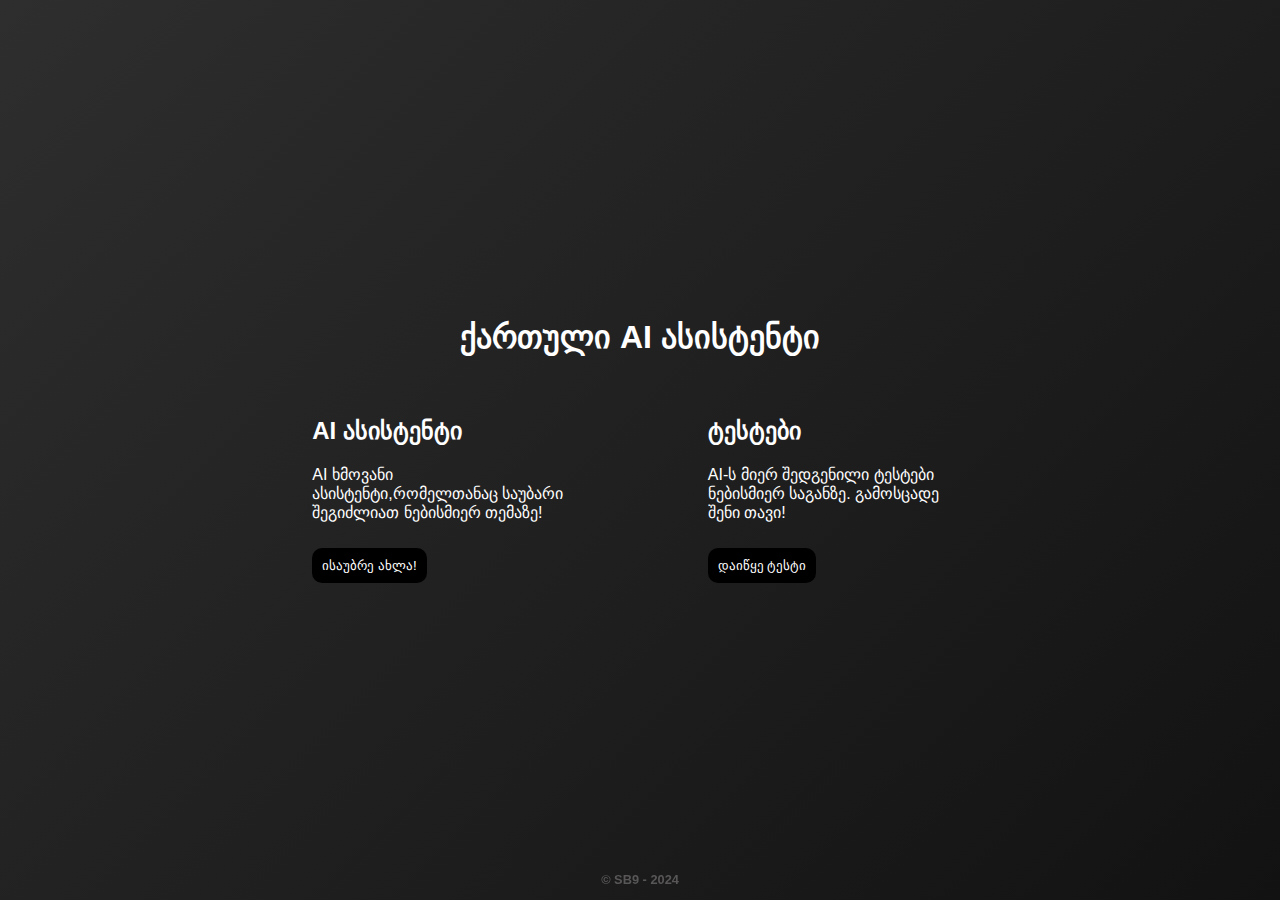
<file: resources/public/index.html>
<!DOCTYPE html>
<html lang="en">
  <head>
    <meta charset="UTF-8" />
    <meta name="viewport" content="width=device-width, initial-scale=1.0" />
    <title>LakLaka</title>
    <link rel="stylesheet" href="css/main.css" />
  </head>
  <body>
    <div class="back-button">
      <button id="back" style="display: none">&lt;</button>
    </div>
    <div id="home" style="display: flex">
      <h1 class="title">ქართული AI ასისტენტი</h1>
      <div class="card-container">
        <div class="card1">
          <h2>AI ასისტენტი</h2>
          <p>
            AI ხმოვანი ასისტენტი,რომელთანაც საუბარი შეგიძლიათ ნებისმიერ თემაზე!
          </p>
          <button id="chat-button">ისაუბრე ახლა!</button>
        </div>

        <div class="card2">
          <h2>ტესტები</h2>
          <p>
            AI-ს მიერ შედგენილი ტესტები ნებისმიერ საგანზე. გამოსცადე შენი თავი!
          </p>
          <button id="test-button">დაიწყე ტესტი</button>
        </div>
      </div>
    </div>

    <footer class="footer">
      <p>© SB9 - 2024</p>
    </footer>
    <div class="test" id="test-page" style="display: none">
      <div class="test-subject" id="subject-select" style="display: none">
        <div class="subject-h1">
          <h1>ტესტები</h1>
        </div>
        <div class="subject-input">
          <label for="subject">რომელ თემაზე გინდა გამოცდა?</label>
          <input type="text" id="subject" placeholder="შეიყვანეთ თემა..." />
          <label for="amount">რამდენი შეკითხვის შექმნა გსურთ?</label>
          <input
            type="number"
            id="amount"
            placeholder="შეიყვანეთ კითხვების რაოდენობა..."
          />
          <select id="difficulty" aria-placeholder="Select a difficulty...">
            <option value="easy">მარტივი</option>
            <option value="medium">საშუალო</option>
            <option value="hard">რთული</option>
          </select>
        </div>
        <button id="subject-submit">დაწყება</button>
      </div>
      <div class="test-container" id="test-container">
        <div class="test-h1">
          <h1>ტესტები</h1>
        </div>
        <div class="test-form">
          <div class="left-container" id="left-container"></div>
          <div class="right-container" id="right-container"></div>
        </div>
        <button id="correct-test">დასტური</button>
      </div>
      <div
        class="test-loading-container"
        id="test-loading"
        style="display: none"
      >
        <div class="test-loading">
          <div class="loading">
            <div>
              <div></div>
              <div></div>
              <div></div>
            </div>
            <div>
              <div></div>
              <div></div>
              <div></div>
            </div>
          </div>
        </div>
        <h3>იტვირთება...</h3>
      </div>
    </div>
    <div class="chat" id="chat" style="display: none">
      <aside class="sidebar">
        <ul>
          <li><a href="#">საუბრის ისტორია 1</a></li>
          <li><a href="#">საუბრის ისტორია 2</a></li>
        </ul>
        <button class="new-chat-button">ახალი სასაუბრო</button>
      </aside>

      <div class="main">
        <div id="chat-name" style="align-self: center">ახალი სასაუბრო</div>
        <div class="chat-container">
          <div class="camera"></div>
          <div id="chat-window"></div>
          <button class="btn-mic" id="start-btn">
            <img src="images/mic.png" alt="Mic Icon" />
          </button>
          <div id="result"></div>
        </div>
      </div>
    </div>
    <script src="js/socket.io.js"></script>
    <script src="js/client.js"></script>
    <script src="js/transitions.js"></script>
    <script src="js/test.js"></script>
  </body>
</html>
</file>
<file: resources/public/css/main.css>
* {
  box-sizing: border-box;
}

body,
html {

  height: 100%;
  width: 100%;
  margin: 0;
  font-family: "Arial", sans-serif;
  background: linear-gradient(135deg, #2e2e2e, #121212);
  color: #ffffff;
  display: flex;
  align-items: center;
  justify-content: center;
}

.chat {
  width: 100%;
  max-width: 1200px;
  display: grid;
  grid-template-columns: 1fr 4fr;
  grid-gap: 20px;
  align-items: start;
}

.sidebar {
  background-color: #1f1f1f;
  padding: 20px;
  border-radius: 10px;
  overflow-y: auto;
}

.main {
  background-color: #242424;
  border-radius: 10px;
  padding: 20px;
  display: flex;
  flex-direction: column;
  align-items: stretch;
  height: 100%;
}

.camera-feed {
  width: 100%;
  background: #000;
  height: 180px;
  border-radius: 10px;
  margin-bottom: 20px;
  display: flex;
  justify-content: center;
  align-items: center;
}

video {
  width: 100%;
  height: 100%;
  border-radius: 10px;
  object-fit: cover;
}

.chat-container {

  background-color: #1f1f1f;
  border-radius: 8px;
  flex-grow: 1;
  padding: 10px;
  display: flex;
  flex-direction: column;
}

/*.camera {
  position: absolute;
  z-index: 20;
  left: 25;
  top: 90px;
  width: 20px;
  height: 20px;
  border-radius: 50%;
  background-color: black;

}
*/
.card1 {

  .card1:hover,
  .card2:hover {

    background-color: #1f1f1f;
    transition: all 0.3s ease;
  }

  border-radius: 10px;
  padding: 20px;
  width: 300px;
  justify-content: space-around;
  margin-right: 20px;

}

.card1:hover,
.card2:hover {

  background-color: #1f1f1f;
  transition: all 0.3s ease;

}

.card2 {

  border-radius: 10px;
  padding: 20px;
  width: 300px;
  justify-content: space-around;
  margin-left: 2cm;
}

.card-container {
  display: flex;
  flex-direction: row;
}

#chat-window {
  flex-grow: 1;
  overflow-y: auto;
  margin-bottom: 10px;
  padding: 10px;
  border-radius: 8px;
  background-color: #252525;
  height: 69vh;
  display: flex;
  flex-direction: column;
}

#chat-input {
  width: calc(100% - 20px);
  padding: 10px;
  margin-bottom: 10px;
  border-radius: 8px;
  border: none;
}

#send-message {
  width: 15%;
  padding: 10px;
  background-color: #000000;
  color: white;
  border: none;
  border-radius: 8px;
  cursor: pointer;
  margin-bottom: 10px;
  margin-left: 10px;
}

#send-message:hover {
  background-color: #333333;
}

.sidebar ul {
  list-style: none;
  padding-left: 0;
}

.sidebar ul li a {
  text-decoration: none;
  color: #ffffff;
  padding: 10px;
  display: block;
  border-radius: 5px;
  transition: background-color 0.2s;
}

.sidebar ul li a:hover,
.sidebar ul li a:focus {
  background-color: #333333;
}

.new-chat-button {
  background: #000000;
  color: white;
  padding: 10px;
  width: 100%;
  text-align: center;
  border: none;
  border-radius: 5px;
  margin-top: 10px;
  cursor: pointer;
}

.new-chat-button:hover {
  background-color: #333333;
}

div#chat-name {
  font-size: 20px;
  text-align: center;
  margin-bottom: 10px;
  font-weight: bold;
  color: white;
}

div#message-input {
  display: flex;
  flex-direction: row;
}

.btn-mic {
  width: 50px;
  height: 50px;
  border-radius: 50%;
  background-color: #000000;
  display: flex;
  justify-content: center;
  align-items: center;
  cursor: pointer;
  border: none;
  align-self: center;
}

.btn-mic:hover {
  background-color: black;
}

.btn-mic img {
  width: 80%;
  height: auto;
  border-radius: 50%;
}

#transcript {
  margin: 10px;
  font-weight: bold;
  color: white;
}

span {
  display: inline-block;
}

#result {
  word-wrap: break-word;
}

.user-bubble {
  padding: 10px;
  display: flex;
  border-radius: 10px;
  background-color: black;
  width: fit-content;
  max-width: 70%;
  word-wrap: break-word;
  margin-bottom: 10px;
  align-self: flex-end;
}

.assistant-bubble {
  background-color: lightgray;
  padding: 10px;
  margin-bottom: 10px;
  width: fit-content;
  border-radius: 10px;
  color: black;
  display: flex;
  max-width: 70%;
  word-wrap: break-word;
  align-self: flex-start;
}

button {
  align-self: center;
  margin-top: 10px;
  color: white;
  background-color: black;
  border: none;
  padding: 10px;
  margin-right: 10px;
  border-radius: 10px;
  cursor: pointer;
}

button:hover {
  background-color: #333333;
}

#home {
  display: flex;
  flex-direction: column;
  justify-content: center;
}

.mode-selection {
  display: flex;
  flex-direction: row;
  justify-content: center;
}

.title {
  align-self: center;
}

.footer {

  position: fixed;
  bottom: 0;
  left: 0;
  width: 100%;
  color: #585656;
  text-align: center;
  font-weight: bold;
  font-size: 0.8em;

}


div#test-page {
  width: 1000%;
  height: 100%;
  justify-content: center;
  align-items: center;
}

.test-container {
  background-color: #1f1f1f;
  padding: 10px;
  border-radius: 10px;
  display: flex;
  flex-direction: column;
  width: 50%;
  height: auto;
}

.test-h1 {
  align-items: center;
  display: flex;
  justify-content: center;
  margin-bottom: 10px;
}

.test-form {
  display: flex;
  flex-direction: row;
  width: 100%;
}

.left-container {
  display: flex;
  flex-direction: column;
  margin-right: 50px;
  margin-left: 5px;
  margin-top: 10px;
  margin-bottom: 10px;
  width: 100%;
}

.right-container {
  display: flex;
  flex-direction: column;
  margin-left: 50px;
  margin-right: 5px;
  margin-top: 10px;
  margin-bottom: 10px;
  width: 100%;
}

input {
  padding: 10px;
  border-radius: 5px;
  border: solid 1px white;
  background: transparent;
  width: 100%;
  color: white;
  margin-bottom: 10px;
}

label {
  margin-bottom: 10px;
}

.back-button {
  align-self: start;
  margin-left: 10px;
  position: absolute;
  left: 0;
  line-height: 50px;
}

button#back {
  width: 100%;
  height: 100%;
  border-radius: 100%;
}

.test-subject {
  padding: 10px;
  background-color: #1f1f1f;
  flex-direction: column;
  border-radius: 10px;
  width: 432px;
}

.subject-h1 {
  display: flex;
  flex-direction: row;
  justify-content: center;
}

@keyframes loading-1 {
  0% {
    transform: rotate(0deg)
  }

  50% {
    transform: rotate(-45deg)
  }

  100% {
    transform: rotate(0deg)
  }
}

@keyframes loading-2 {
  0% {
    transform: rotate(180deg)
  }

  50% {
    transform: rotate(225deg)
  }

  100% {
    transform: rotate(180deg)
  }
}

.loading>div:nth-child(2) {
  transform: translate(-15px, 0);
}

.loading>div:nth-child(2) div {
  position: absolute;
  top: 40px;
  left: 40px;
  width: 120px;
  height: 60px;
  border-radius: 120px 120px 0 0;
  background: #ffffff;
  animation: loading-1 1s linear infinite;
  transform-origin: 60px 60px
}

.loading>div:nth-child(2) div:nth-child(2) {
  animation: loading-2 1s linear infinite
}

.loading>div:nth-child(2) div:nth-child(3) {
  transform: rotate(-90deg);
  animation: none;
}

@keyframes loading-3 {
  0% {
    transform: translate(190px, 0);
    opacity: 0
  }

  20% {
    opacity: 1
  }

  100% {
    transform: translate(70px, 0);
    opacity: 1
  }
}

.loading>div:nth-child(1) {
  display: block;
}

.loading>div:nth-child(1) div {
  position: absolute;
  top: 92px;
  left: -8px;
  width: 16px;
  height: 16px;
  border-radius: 50%;
  background: #ffffff;
  animation: loading-3 1s linear infinite
}

.loading>div:nth-child(1) div:nth-child(1) {
  animation-delay: -0.67s
}

.loading>div:nth-child(1) div:nth-child(2) {
  animation-delay: -0.33s
}

.loading>div:nth-child(1) div:nth-child(3) {
  animation-delay: 0s
}

.test-loading {
  width: 200px;
  height: 200px;
  display: inline-block;
  overflow: hidden;
  background: none;
}

.loading {
  width: 100%;
  height: 100%;
  position: relative;
  transform: translateZ(0) scale(1);
  backface-visibility: hidden;
  transform-origin: 0 0;
}

.loading div {
  box-sizing: content-box;
}

.test-loading-container {
  display: flex;
  flex-direction: column;
  padding: 10px;
  background-color: #1f1f1f;
  border-radius: 10px;
  width: 521px;
  justify-content: center;
  align-items: center;
}

.subject-input {
  display: flex;
  flex-direction: column;
}

select#difficulty {
  width: 25%;
}

select:focus {
  color: black;
}

select {
  color: white;
  border-radius: 5px;
  padding: 10px;
  background: transparent;
  border: 1px solid white;
}

.correct {
  color: green;
  padding-right: 30px;
}

.wrong {
  color: red;
}

b {
  margin-bottom: 10px;
}

input10 {
  font-size: 0.8em;
  padding: 8px;
}

.explain {
  font-size: 14px;
  text-align: center;
  justify-content: center;
  margin-top: 20px;
  margin-bottom: 20px;
  margin-left: 50px;
  margin-right: 50px
}

.right8 {
  text-align: center;
}

.submit {
  display: block;
  margin: 0 auto;

}

.answers {
  display: flex;
  flex-direction: column;
}

.answers label {
  margin-bottom: 10px;
}

.answers input[type="radio"] {
  display: none;
}

.answers label {
  position: relative;
  padding-left: 30px;
  cursor: pointer;
  font-size: 18px;
}

.answers label::before {
  content: '';
  position: absolute;
  left: 0;
  top: 2px;
  width: 20px;
  height: 20px;
  border: 2px solid white;
  border-radius: 50%;
  background-color: transparent;
}

.answers input[type="radio"]:checked+label::before {
  background-color: white;
}

.answers input[type="radio"]:checked+label::after {
  content: '\2713';
  position: absolute;
  top: 2px;
  left: 4px;
  font-size: 14px;
  color: #254629;
}
</file>
